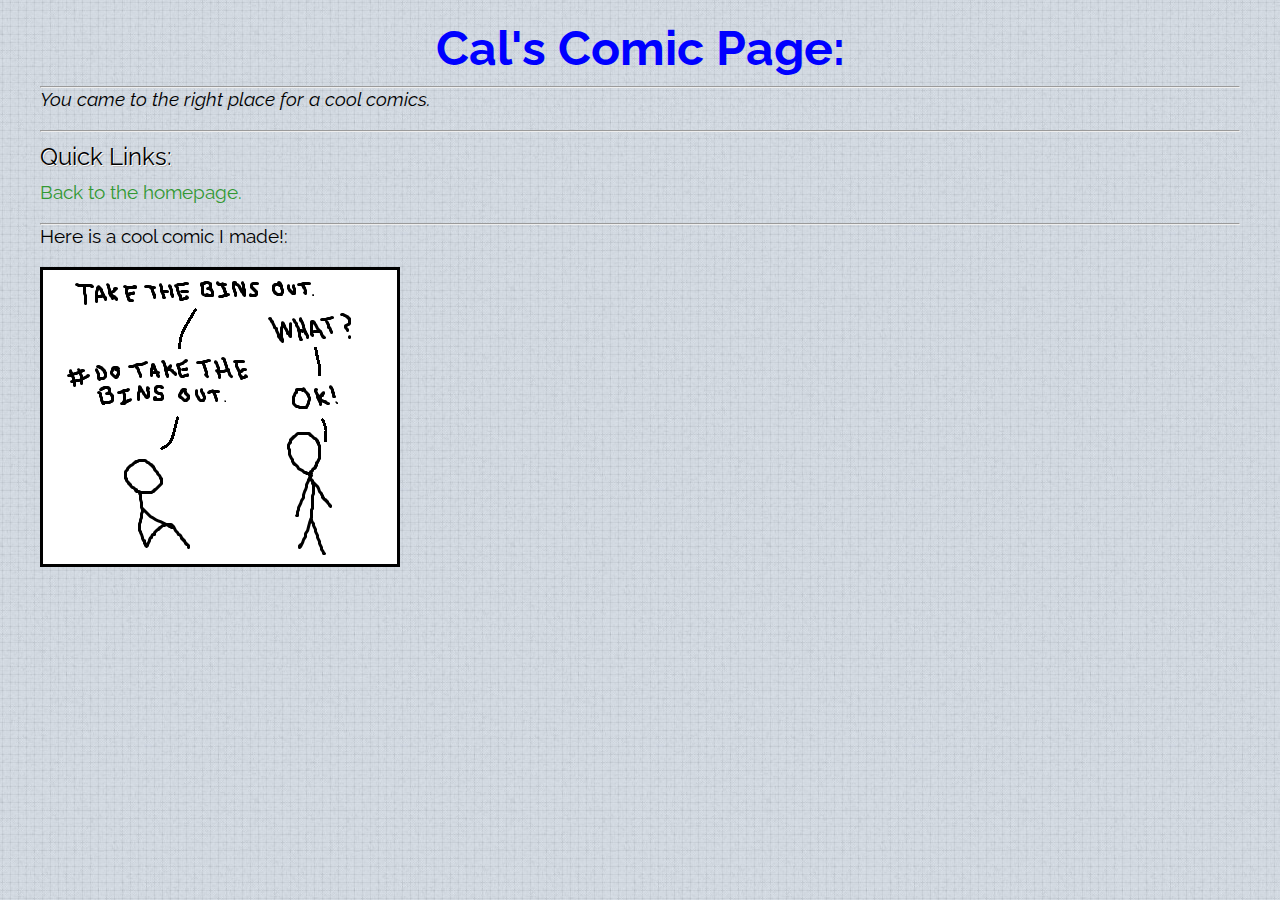
<file: comics.html>
<html>
	<head>
    		<title>Cal's MEMEMES</title>
   		<meta content="Callum's MEMES - WebGL experiments, tests, code and sample applications." name="description">
    		<meta content="callum,chrome,collada,earth,example,experiments,globe,google,hurricane tracker,linden,opengl,planet,sample,shader,spline,three.js,webgl,terrain,street cloud" name="keywords">
    		<link href='http://fonts.googleapis.com/css?family=Raleway' rel='stylesheet' type='text/css' />
    		<link href="css\style.css" rel="stylesheet" type="text/css" />
    		<link rel="shortcut icon" href="Skull.png"  sizes="32x32">
	</head>
			<BODY>
			   <div class="wrapper">
      			            <div class="container">
					<h5><center><font size='+10' color='blue'>Cal's Comic Page:</font></center></h5>
			     		<hr><I><h2>You came to the right place for a cool comics.</h2></I><hr>
			      		<h1><font size='+2'>Quick Links:</font></h1>
			      		<h2><a href='index.html'>Back to the homepage.</a></h2><hr>
					<h2>Here is a cool comic I made!:</h2>
					<img src='comics/Cisco.png'>
       </div>
    </div>
  </body>
</html>
</file>
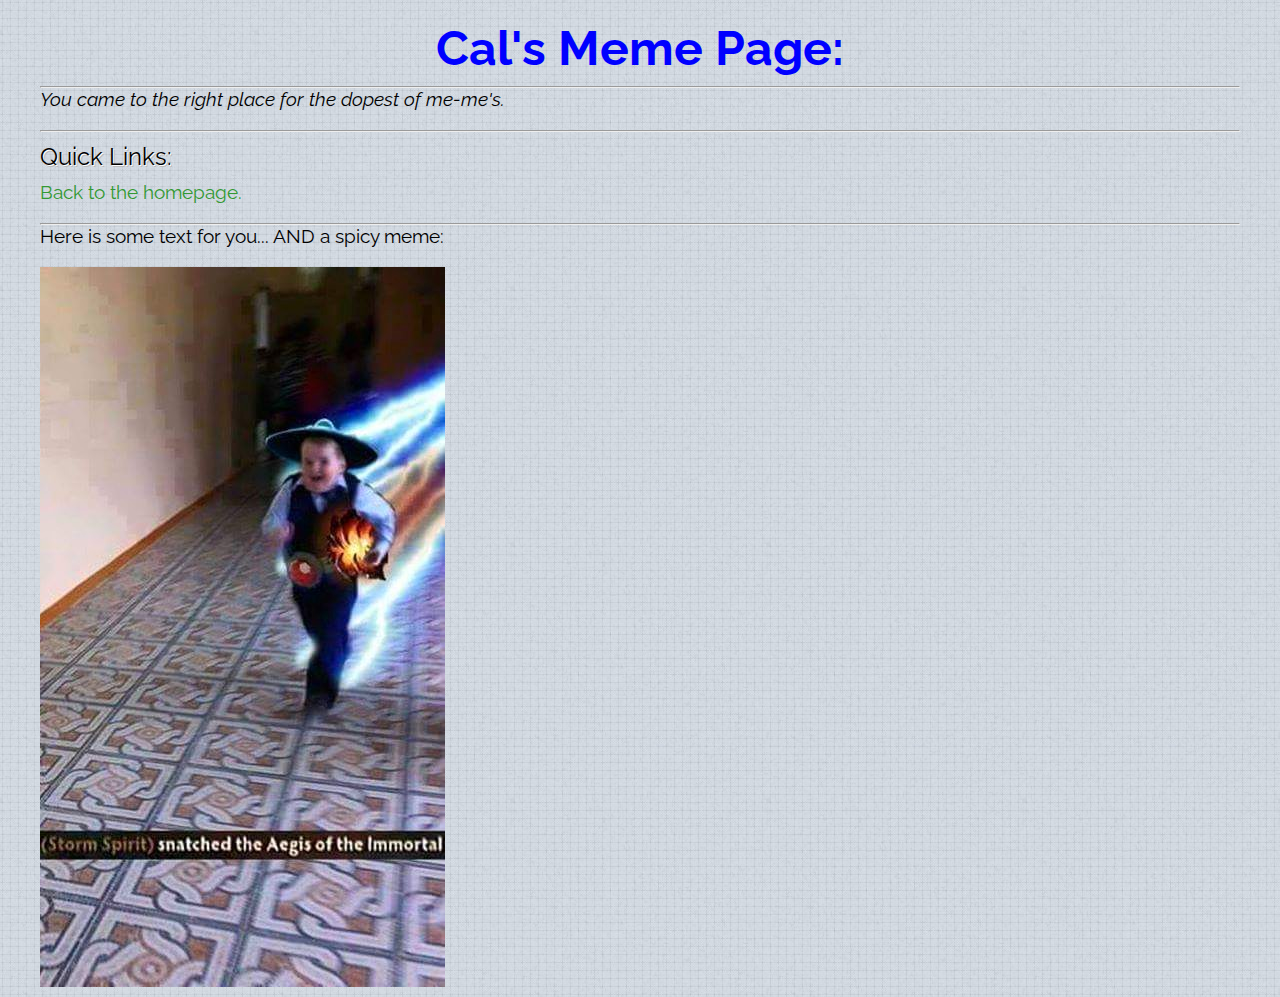
<file: memepage.html>
<html>
	<head>
    		<title>Cal's MEMEMES</title>
   		<meta content="Callum's MEMES - WebGL experiments, tests, code and sample applications." name="description">
    		<meta content="callum,chrome,collada,earth,example,experiments,globe,google,hurricane tracker,linden,opengl,planet,sample,shader,spline,three.js,webgl,terrain,street cloud" name="keywords">
    		<link href='http://fonts.googleapis.com/css?family=Raleway' rel='stylesheet' type='text/css' />
    		<link href="css\style.css" rel="stylesheet" type="text/css" />
    		<link rel="shortcut icon" href="Skull.png"  sizes="32x32">
	</head>
			<BODY>
			   <div class="wrapper">
      			            <div class="container">
					<h5><center><font size='+10' color='blue'>Cal's Meme Page:</font></center></h5>
			     		<hr><I><h2>You came to the right place for the dopest of me-me's.</h2></I><hr>
			      		<h1><font size='+2'>Quick Links:</font></h1>
			      		<h2><a href='index.html'>Back to the homepage.</a></h2><hr>
					<h2>Here is some text for you... AND a spicy meme:</h2>
					<img src='imgmemepage\runningkid.jpg'>
       </div>
    </div>
  </body>
</html>
</file>
